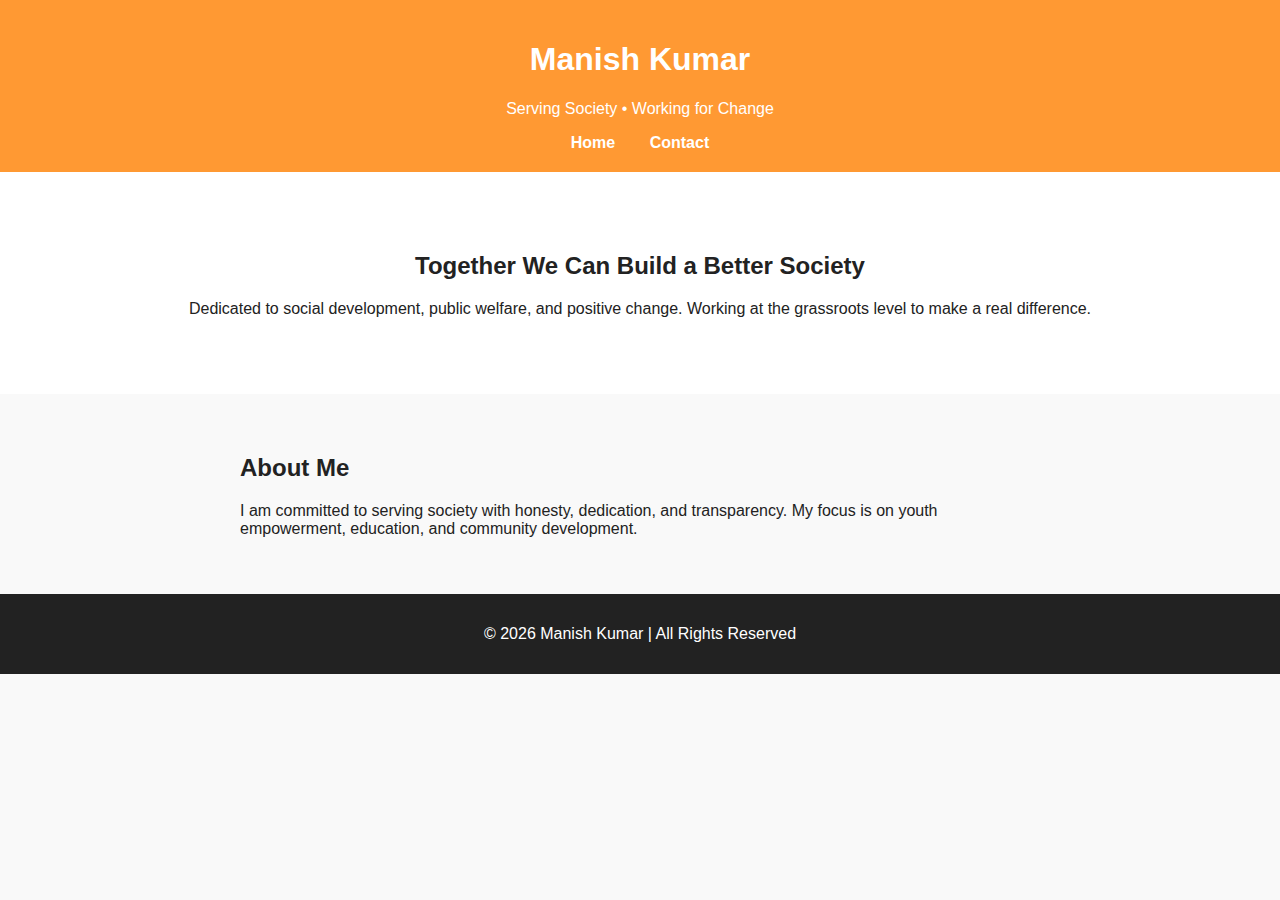
<file: index.html>
<!DOCTYPE html>
<html lang="en">
<head>
    <meta charset="UTF-8">
    <title>Manish Kumar | Social Profile</title>
    <link rel="stylesheet" href="style.css">
</head>
<body>

<header>
    <h1>Manish Kumar</h1>
    <p>Serving Society • Working for Change</p>
    <nav>
        <a href="index.html">Home</a>
        <a href="contact.html">Contact</a>
    </nav>
</header>

<section class="hero">
    <h2>Together We Can Build a Better Society</h2>
    <p>
        Dedicated to social development, public welfare, and positive change.
        Working at the grassroots level to make a real difference.
    </p>
</section>

<section class="about">
    <h2>About Me</h2>
    <p>
        I am committed to serving society with honesty, dedication, and transparency.
        My focus is on youth empowerment, education, and community development.
    </p>
</section>

<footer>
    <p>© 2026 Manish Kumar | All Rights Reserved</p>
</footer>

</body>
</html>
</file>
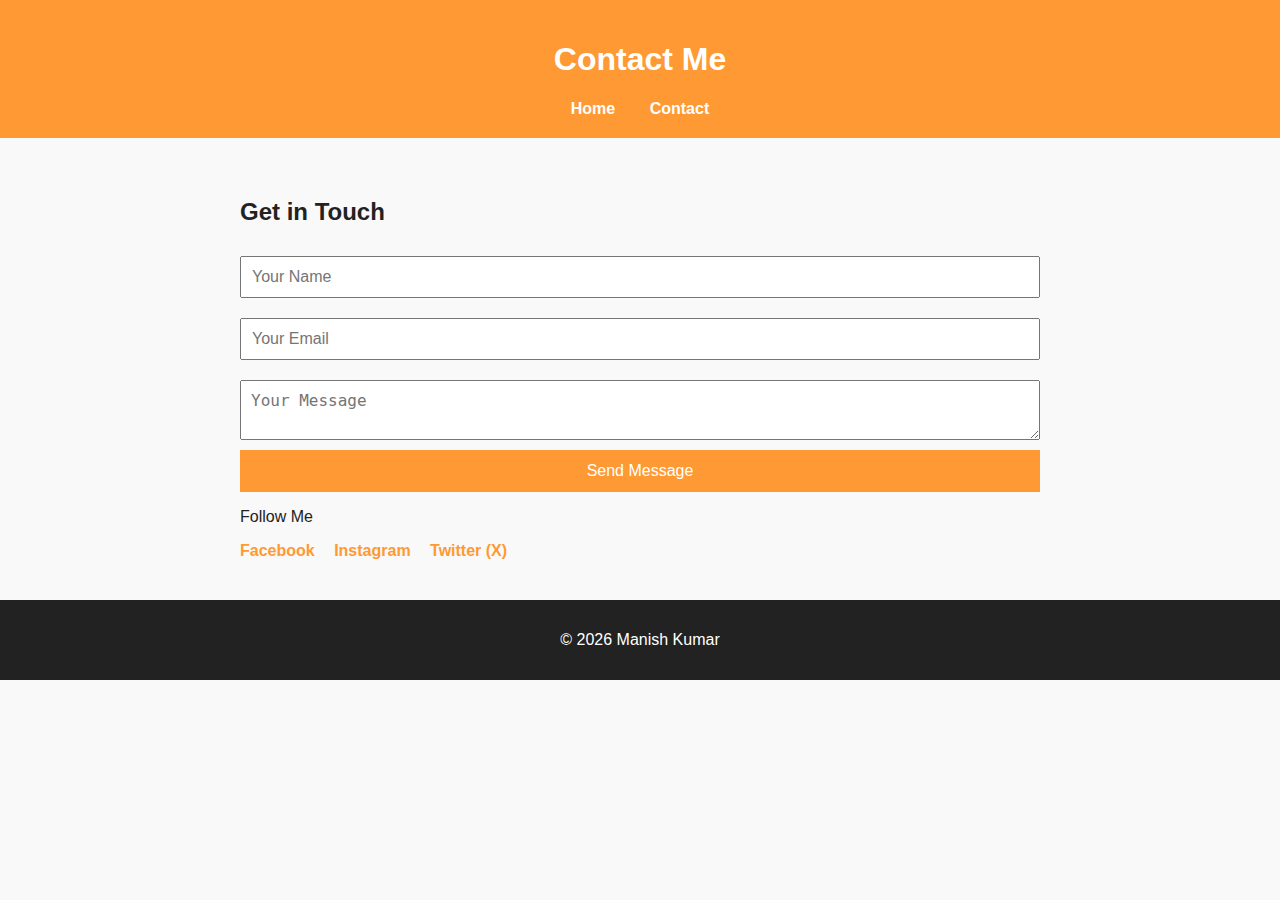
<file: contact.html>
<!DOCTYPE html>
<html lang="en">
<head>
    <meta charset="UTF-8">
    <title>Contact | Manish Kumar</title>
    <link rel="stylesheet" href="style.css">
</head>
<body>

<header>
    <h1>Contact Me</h1>
    <nav>
        <a href="index.html">Home</a>
        <a href="contact.html">Contact</a>
    </nav>
</header>

<section class="contact">
    <h2>Get in Touch</h2>

    <form>
        <input type="text" placeholder="Your Name" required>
        <input type="email" placeholder="Your Email" required>
        <textarea placeholder="Your Message" required></textarea>
        <button type="submit">Send Message</button>
    </form>

    <div class="social-links">
        <p>Follow Me</p>
        <a href="#">Facebook</a>
        <a href="#">Instagram</a>
        <a href="#">Twitter (X)</a>
    </div>
</section>

<footer>
    <p>© 2026 Manish Kumar</p>
</footer>

</body>
</html>
</file>
<file: style.css>
body {
    margin: 0;
    font-family: Arial, sans-serif;
    background: #f9f9f9;
    color: #222;
}

header {
    background: #ff9933;
    color: white;
    padding: 20px;
    text-align: center;
}

nav a {
    color: white;
    margin: 0 15px;
    text-decoration: none;
    font-weight: bold;
}

.hero {
    padding: 60px 20px;
    text-align: center;
    background: white;
}

.about, .contact {
    padding: 40px 20px;
    max-width: 800px;
    margin: auto;
}

.contact form {
    display: flex;
    flex-direction: column;
}

.contact input, .contact textarea {
    margin: 10px 0;
    padding: 10px;
    font-size: 16px;
}

button {
    background: #ff9933;
    border: none;
    padding: 12px;
    font-size: 16px;
    color: white;
    cursor: pointer;
}

button:hover {
    background: #e67e22;
}

.social-links a {
    margin-right: 15px;
    text-decoration: none;
    color: #ff9933;
    font-weight: bold;
}

footer {
    background: #222;
    color: white;
    text-align: center;
    padding: 15px;
}
</file>
